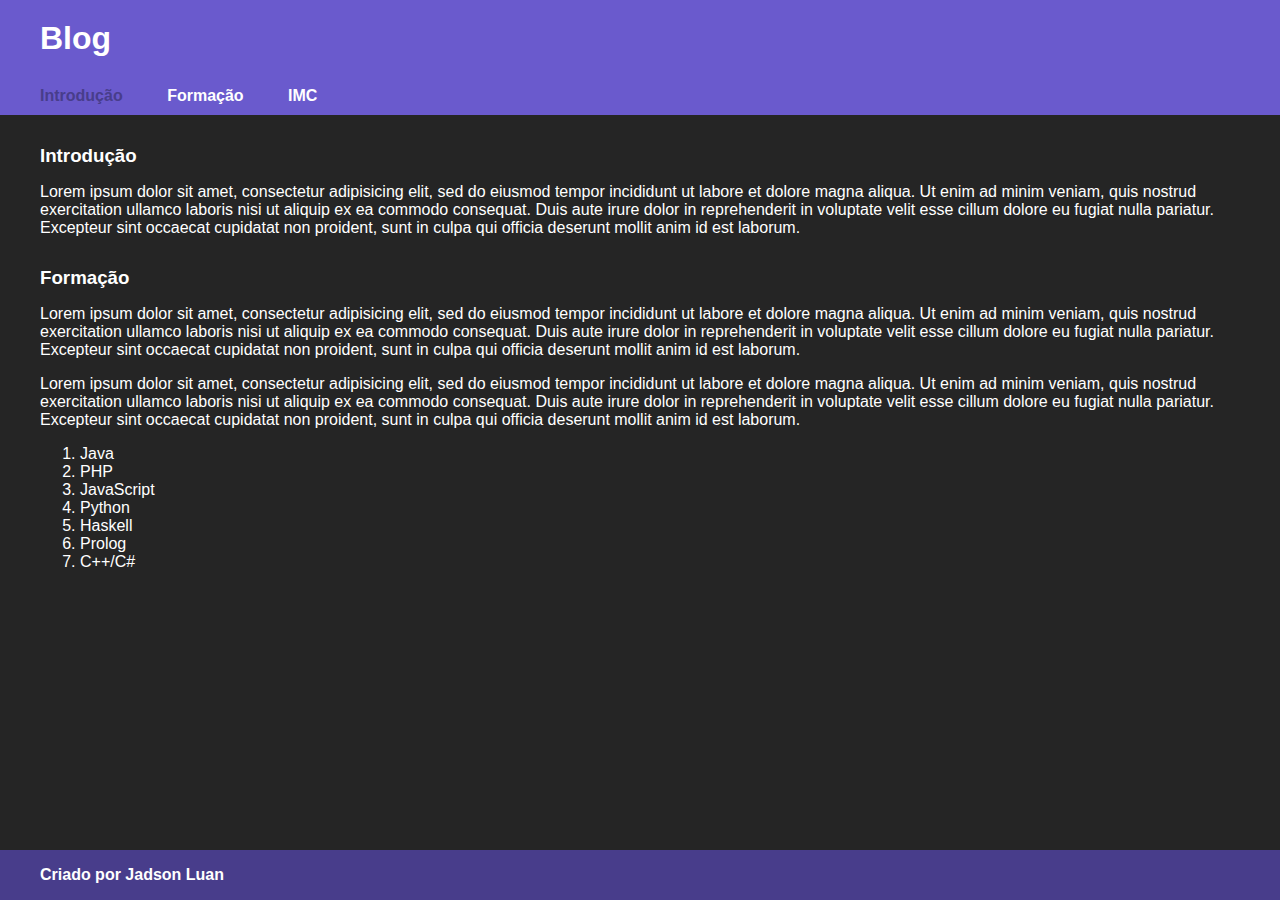
<file: site/index.html>
<!DOCTYPE html>
<html>
<head>
  <title>Blog</title>
  <meta charset="utf-8">
  <link rel="stylesheet" type="text/css" href="index.css"
</head>
<body>
  <header>
    <h1>Blog</h1>
  </header>

  <nav>
    <ul>
      <li><a href="#intro" class="active">Introdução</a></li>
      <li><a href="#formacao">Formação</a></li>
      <li><a href="imc">IMC</a></li>
    </ul>
  </nav>

  <main>
    <article id="intro">
      <heading>
        <h3>Introdução</h3>
      </heading>
      <section>
        <p>Lorem ipsum dolor sit amet, consectetur adipisicing elit, sed do eiusmod tempor incididunt ut labore et dolore magna aliqua. Ut enim ad minim veniam, quis nostrud exercitation ullamco laboris nisi ut aliquip ex ea commodo consequat. Duis aute irure dolor in reprehenderit in voluptate velit esse cillum dolore eu fugiat nulla pariatur. Excepteur sint occaecat cupidatat non proident, sunt in culpa qui officia deserunt mollit anim id est laborum.</p>
      </section>
    </article>

    <article id="formacao">
      <heading>
        <h3>Formação</h3>
      </heading>
      <section>
        <p>Lorem ipsum dolor sit amet, consectetur adipisicing elit, sed do eiusmod tempor incididunt ut labore et dolore magna aliqua. Ut enim ad minim veniam, quis nostrud exercitation ullamco laboris nisi ut aliquip ex ea commodo consequat. Duis aute irure dolor in reprehenderit in voluptate velit esse cillum dolore eu fugiat nulla pariatur. Excepteur sint occaecat cupidatat non proident, sunt in culpa qui officia deserunt mollit anim id est laborum.</p>

        <p>Lorem ipsum dolor sit amet, consectetur adipisicing elit, sed do eiusmod tempor incididunt ut labore et dolore magna aliqua. Ut enim ad minim veniam, quis nostrud exercitation ullamco laboris nisi ut aliquip ex ea commodo consequat. Duis aute irure dolor in reprehenderit in voluptate velit esse cillum dolore eu fugiat nulla pariatur. Excepteur sint occaecat cupidatat non proident, sunt in culpa qui officia deserunt mollit anim id est laborum.</p>

        <ol>
          <li>Java</li>
          <li>PHP</li>
          <li>JavaScript</li>
          <li>Python</li>
          <li>Haskell</li>
          <li>Prolog</li>
          <li>C++/C#</li>
        </ol>
      </section>
    </article>
  </main>

  <footer>
    <p>Criado por Jadson Luan</p>
  </footer>

  <script
  src="https://code.jquery.com/jquery-3.3.1.slim.js"
  integrity="sha256-fNXJFIlca05BIO2Y5zh1xrShK3ME+/lYZ0j+ChxX2DA="
  crossorigin="anonymous"></script>

  <script type="text/javascript" src="index.js"></script>
</body>
</html>
</file>
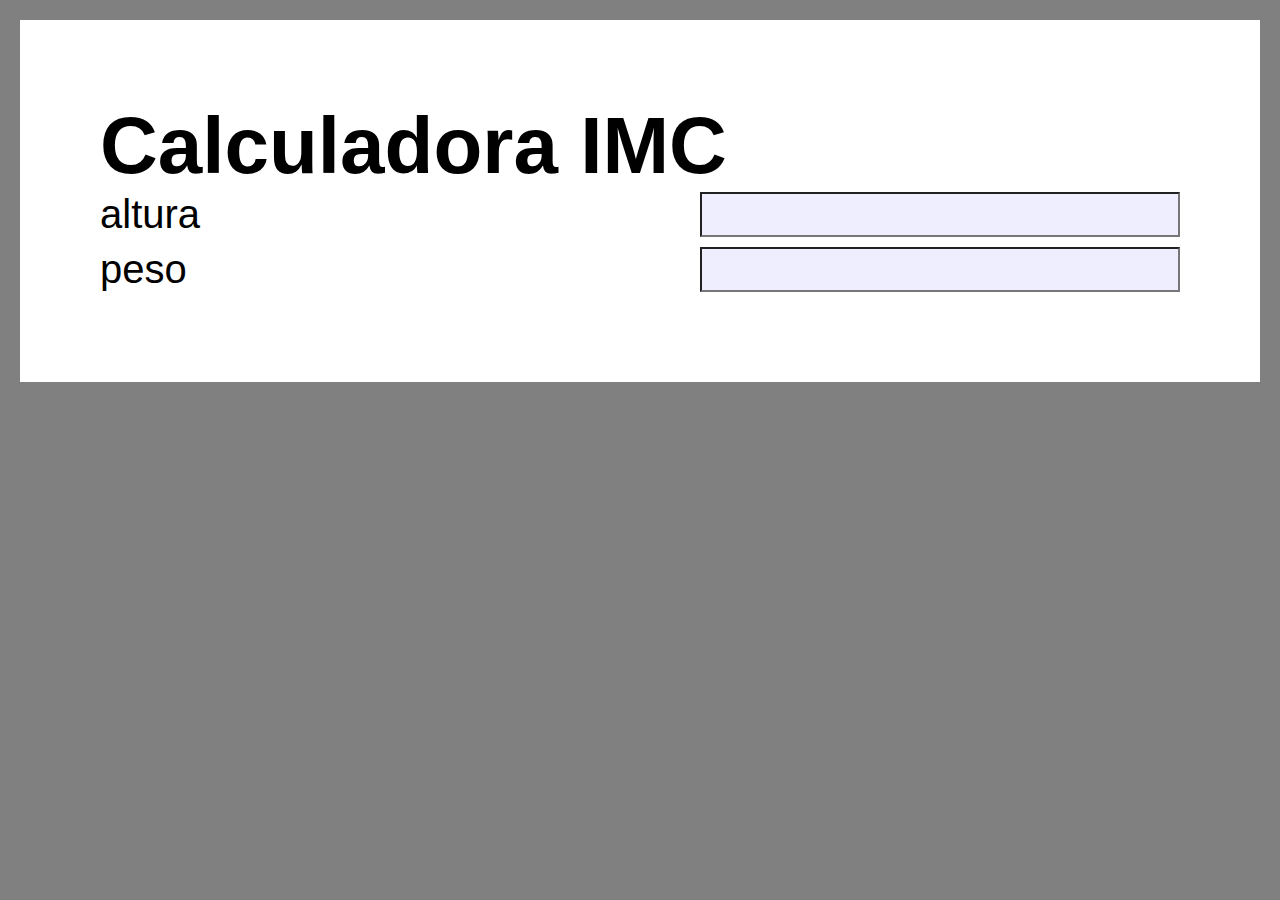
<file: lista-de-exercicios1/questao2/index.html>
<!DOCTYPE html>
<html lang="en">
<head>
  <meta charset="UTF-8">
  <title>Calculadora IMC</title>
  <link rel="stylesheet" href="estilo.css">
</head>
<body>
  <h1>Calculadora IMC</h1>

  <main>
    <p>altura</p> 
    <input type="text" onkeyup="calcule_imc()">

    <p>peso</p>
    <input type="text" onkeyup="calcule_imc()">

    <p id="imc"></p>

    <p id="classificacao"></p>
  </main>

  <script src="app.js"></script>
</body>
</html>
</file>
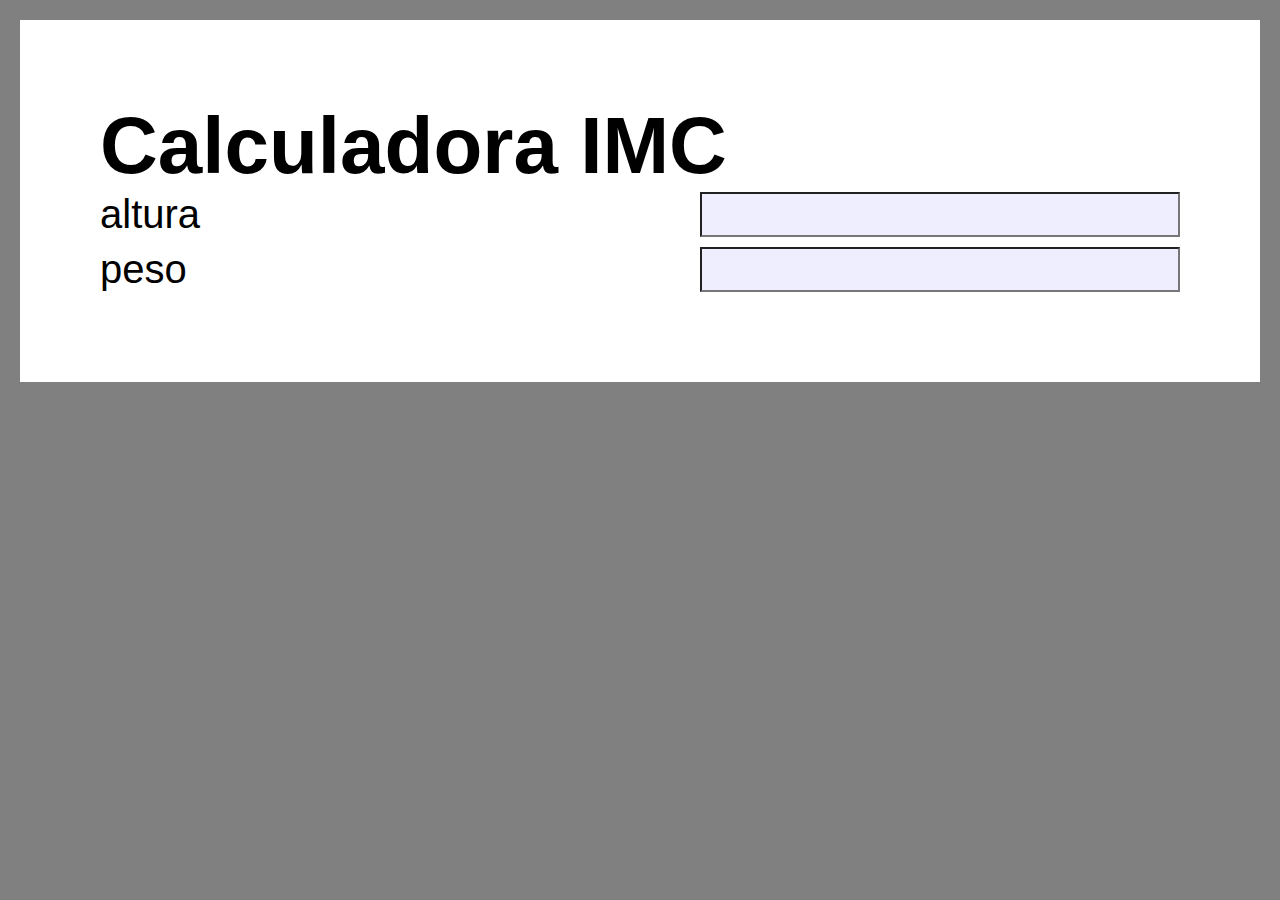
<file: lista-de-exercicios1/questao3/index.html>
<!DOCTYPE html>
<html lang="en">
<head>
  <meta charset="UTF-8">
  <title>Calculadora IMC</title>
  <link rel="stylesheet" href="estilo.css">
</head>
<body>
  <h1>Calculadora IMC</h1>

  <main>
    <p>altura</p> 
    <input type="text" onkeyup="app.render()">

    <p>peso</p>
    <input type="text" onkeyup="app.render()">

    <p id="imc"></p>

    <p id="classificacao"></p>
  </main>

  <script src="imc.js"></script>
  <script src="app.js"></script>
</body>
</html>
</file>
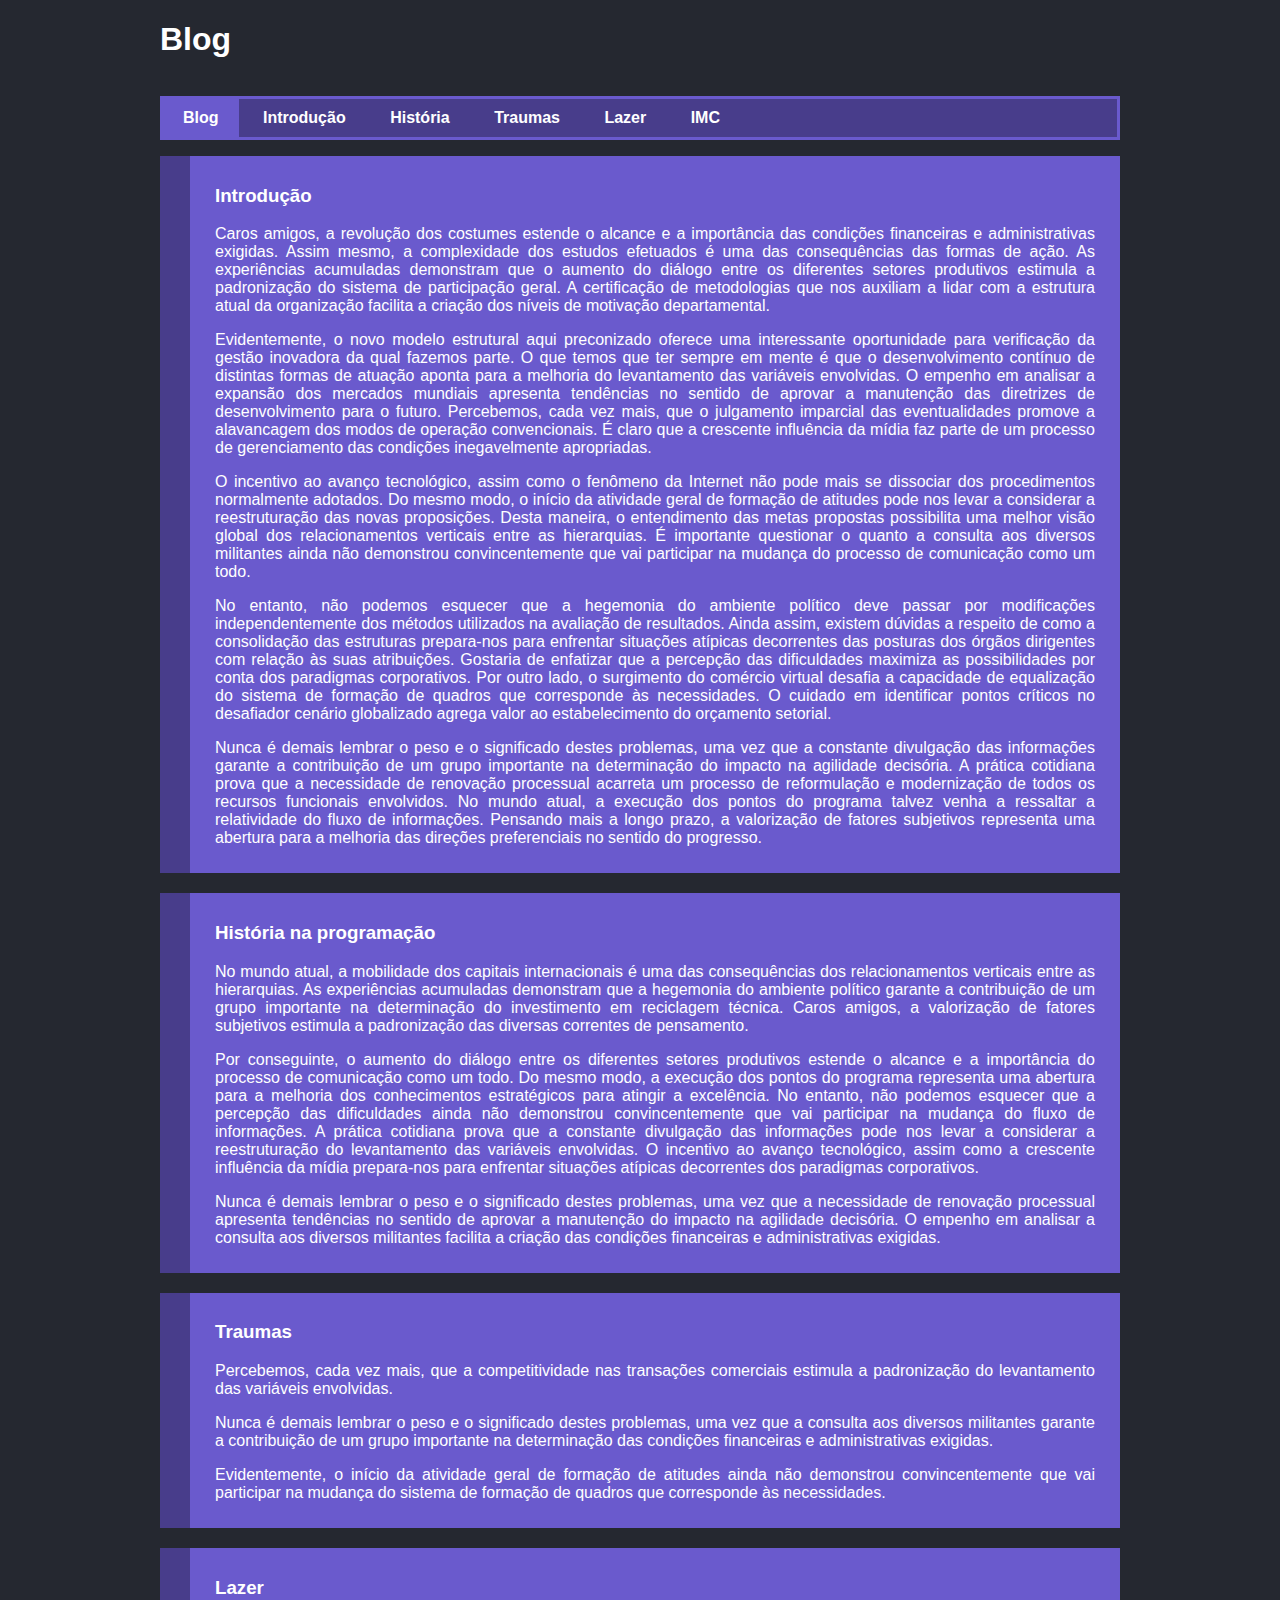
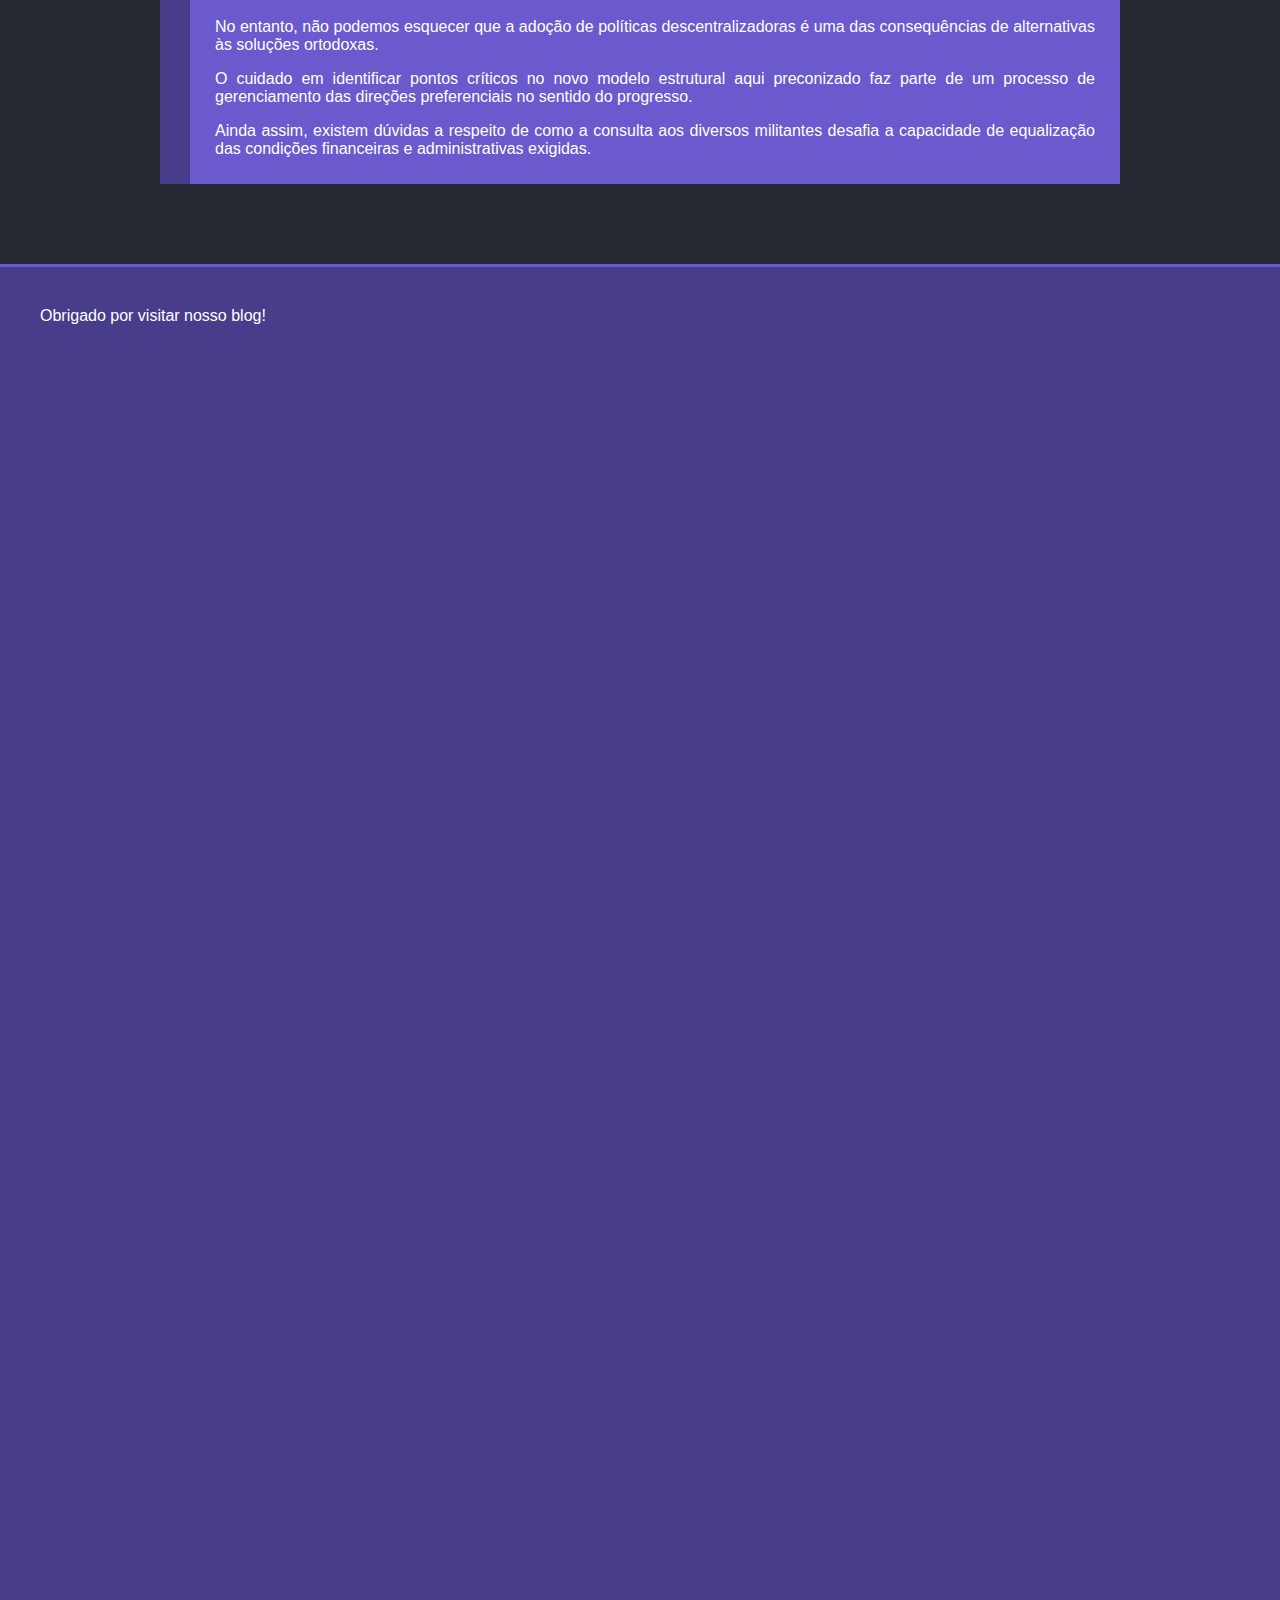
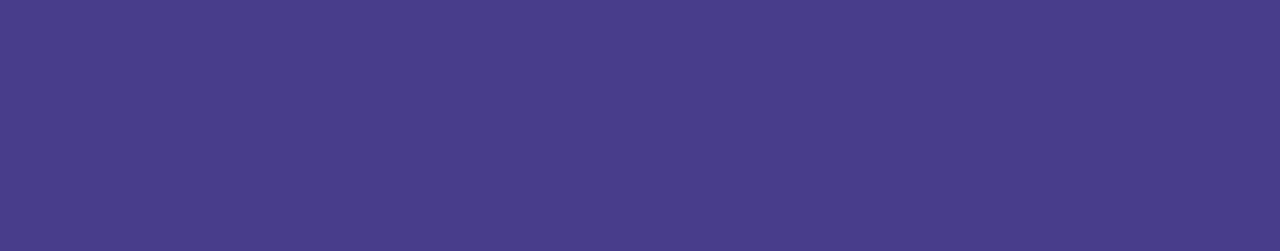
<file: simulado-29-10-2018/exercicio2/index.html>
<!DOCTYPE html>
<html>
<head>
  <title>Blog</title>
  <meta charset="utf-8">
  <link rel="stylesheet" type="text/css" href="index.css"
</head>
<body>
  <header>
    <h1>Blog</h1>
  </header>

  <nav>
    <ul>
      <li class="active"><a href="#">Blog</a></li>
      <li><a onclick="navega('post1')">Introdução</a></li>
      <li><a onclick="navega('post2')">História</a></li>
      <li><a onclick="navega('post3')">Traumas</a></li>
      <li><a onclick="navega('post4')">Lazer</a></li>
      <li><a href="imc">IMC</a></li>
    </ul>
  </nav>

  <main>
    <article id="post1">
      <heading>
        <h3>Introdução</h3>
      </heading>

      <section>
        <p> Caros amigos, a revolução dos costumes estende o alcance e a importância das condições financeiras e administrativas exigidas. Assim mesmo, a complexidade dos estudos efetuados é uma das consequências das formas de ação. As experiências acumuladas demonstram que o aumento do diálogo entre os diferentes setores produtivos estimula a padronização do sistema de participação geral. A certificação de metodologias que nos auxiliam a lidar com a estrutura atual da organização facilita a criação dos níveis de motivação departamental.</p>

        <p>Evidentemente, o novo modelo estrutural aqui preconizado oferece uma interessante oportunidade para verificação da gestão inovadora da qual fazemos parte. O que temos que ter sempre em mente é que o desenvolvimento contínuo de distintas formas de atuação aponta para a melhoria do levantamento das variáveis envolvidas. O empenho em analisar a expansão dos mercados mundiais apresenta tendências no sentido de aprovar a manutenção das diretrizes de desenvolvimento para o futuro. Percebemos, cada vez mais, que o julgamento imparcial das eventualidades promove a alavancagem dos modos de operação convencionais. É claro que a crescente influência da mídia faz parte de um processo de gerenciamento das condições inegavelmente apropriadas. </p>

        <p>O incentivo ao avanço tecnológico, assim como o fenômeno da Internet não pode mais se dissociar dos procedimentos normalmente adotados. Do mesmo modo, o início da atividade geral de formação de atitudes pode nos levar a considerar a reestruturação das novas proposições. Desta maneira, o entendimento das metas propostas possibilita uma melhor visão global dos relacionamentos verticais entre as hierarquias. É importante questionar o quanto a consulta aos diversos militantes ainda não demonstrou convincentemente que vai participar na mudança do processo de comunicação como um todo.</p>

        <p>No entanto, não podemos esquecer que a hegemonia do ambiente político deve passar por modificações independentemente dos métodos utilizados na avaliação de resultados. Ainda assim, existem dúvidas a respeito de como a consolidação das estruturas prepara-nos para enfrentar situações atípicas decorrentes das posturas dos órgãos dirigentes com relação às suas atribuições. Gostaria de enfatizar que a percepção das dificuldades maximiza as possibilidades por conta dos paradigmas corporativos. Por outro lado, o surgimento do comércio virtual desafia a capacidade de equalização do sistema de formação de quadros que corresponde às necessidades. O cuidado em identificar pontos críticos no desafiador cenário globalizado agrega valor ao estabelecimento do orçamento setorial.</p>

        <p>Nunca é demais lembrar o peso e o significado destes problemas, uma vez que a constante divulgação das informações garante a contribuição de um grupo importante na determinação do impacto na agilidade decisória. A prática cotidiana prova que a necessidade de renovação processual acarreta um processo de reformulação e modernização de todos os recursos funcionais envolvidos. No mundo atual, a execução dos pontos do programa talvez venha a ressaltar a relatividade do fluxo de informações. Pensando mais a longo prazo, a valorização de fatores subjetivos representa uma abertura para a melhoria das direções preferenciais no sentido do progresso.</p>
      </section>
    </article>

    <article id="post2">
      <heading>
        <h3>História na programação</h3>
      </heading>

      <section>
        <p>No mundo atual, a mobilidade dos capitais internacionais é uma das consequências dos relacionamentos verticais entre as hierarquias. As experiências acumuladas demonstram que a hegemonia do ambiente político garante a contribuição de um grupo importante na determinação do investimento em reciclagem técnica. Caros amigos, a valorização de fatores subjetivos estimula a padronização das diversas correntes de pensamento.</p>

        <p>Por conseguinte, o aumento do diálogo entre os diferentes setores produtivos estende o alcance e a importância do processo de comunicação como um todo. Do mesmo modo, a execução dos pontos do programa representa uma abertura para a melhoria dos conhecimentos estratégicos para atingir a excelência. No entanto, não podemos esquecer que a percepção das dificuldades ainda não demonstrou convincentemente que vai participar na mudança do fluxo de informações. A prática cotidiana prova que a constante divulgação das informações pode nos levar a considerar a reestruturação do levantamento das variáveis envolvidas. O incentivo ao avanço tecnológico, assim como a crescente influência da mídia prepara-nos para enfrentar situações atípicas decorrentes dos paradigmas corporativos. </p>

        <p>Nunca é demais lembrar o peso e o significado destes problemas, uma vez que a necessidade de renovação processual apresenta tendências no sentido de aprovar a manutenção do impacto na agilidade decisória. O empenho em analisar a consulta aos diversos militantes facilita a criação das condições financeiras e administrativas exigidas.</p>
      </section>
    </article>

    <article id="post3">
      <heading>
        <h3>Traumas</h3>
      </heading>

      <section>
        <p>Percebemos, cada vez mais, que a competitividade nas transações comerciais estimula a padronização do levantamento das variáveis envolvidas.
        </p>
        <p>Nunca é demais lembrar o peso e o significado destes problemas, uma vez que a consulta aos diversos militantes garante a contribuição de um grupo importante na determinação das condições financeiras e administrativas exigidas.
        </p>
        <p>Evidentemente, o início da atividade geral de formação de atitudes ainda não demonstrou convincentemente que vai participar na mudança do sistema de formação de quadros que corresponde às necessidades.
        </p>
      </section>
    </article>

    <article id="post4">
      <heading>
        <h3>Lazer</h3>
      </heading>

      <section>
        <p>No entanto, não podemos esquecer que a adoção de políticas descentralizadoras é uma das consequências de alternativas às soluções ortodoxas.
        </p>
        <p>O cuidado em identificar pontos críticos no novo modelo estrutural aqui preconizado faz parte de um processo de gerenciamento das direções preferenciais no sentido do progresso.
        </p>
        <p>Ainda assim, existem dúvidas a respeito de como a consulta aos diversos militantes desafia a capacidade de equalização das condições financeiras e administrativas exigidas.
        </p>
      </section>
    </article>
  </main>

  <footer>
    Obrigado por visitar nosso blog!
  </footer>

  <script
  src="https://code.jquery.com/jquery-3.3.1.slim.js"
  integrity="sha256-fNXJFIlca05BIO2Y5zh1xrShK3ME+/lYZ0j+ChxX2DA="
  crossorigin="anonymous"></script>

  <script type="text/javascript" src="index.js"></script>
</body>
</html>
</file>
<file: site/index.css>
/** { margin: 0; padding: 0; }*/

html {
  background-color: #252525;
  color: white;
  font-family: sans-serif;
  height: 100%;
  padding: 0; margin: 0;
}

body {
  display: grid;
  grid-template-rows: min-content min-content 1fr min-content;
  min-height: 100%;
  padding: 0; margin: 0;
}

body > * {
  padding: 20px 40px;
}

h1, h2, h3, h4, h5, h6 {
  margin: 0;
}

header {
  background-color: slateblue;
  margin: 0;
}

nav {
  padding: 0 20px;
  margin: 0;
  background-color: slateblue;
}

nav ul {
  padding: 10px 0;
  margin: 0;
}

nav ul li {
  display: inline-block;
}

nav ul li a {
  text-decoration: none;
  font-weight: bolder;
  color: white;
  background-color: slateblue;
  padding: 10px 20px;
}

nav ul li a:hover {
  color: darkslateblue;
  transition-duration: 0.5s;
}

nav ul li a.active {
  color: darkslateblue;
}

main {
  padding-bottom: 30px;
  padding-top: 30px;
}

main > * {
  margin-bottom: 30px;
}

footer {
  background-color: darkslateblue;
  padding: 0px 40px;
}

footer > p { font-weight: bold; }
</file>
<file: lista-de-exercicios1/questao2/estilo.css>
* {
  margin: 0;
  padding: 0;
}

html {
  background: gray;
  font-family: 24px;
}

body {
  background: white;
  margin: 20px;
  padding: 80px;
  font-family: sans-serif;
  font-size: 40px;
}

main {
  display: grid;
  grid-template-rows: 1fr 1fr;
  grid-template-columns: min-content 1fr 1fr;
}

main > * {
  margin-bottom: 10px;
}

main p {
  padding-right: 20px;
}

#imc {
  grid-column: 2 / 3;
  grid-row: 1 / 2;
  text-align: center;
}

#classificacao {
  grid-column: 2 / 3;
  grid-row: 2 / 3;
  text-align: center;
}

main input {
  background: #eef;
  font-size: 24px;
}
</file>
<file: lista-de-exercicios1/questao3/estilo.css>
* {
  margin: 0;
  padding: 0;
}

html {
  background: gray;
  font-family: 24px;
}

body {
  background: white;
  margin: 20px;
  padding: 80px;
  font-family: sans-serif;
  font-size: 40px;
}

main {
  display: grid;
  grid-template-rows: 1fr 1fr;
  grid-template-columns: min-content 1fr 1fr;
}

main > * {
  margin-bottom: 10px;
}

main p {
  padding-right: 20px;
}

#imc {
  grid-column: 2 / 3;
  grid-row: 1 / 2;
  text-align: center;
}

#classificacao {
  grid-column: 2 / 3;
  grid-row: 2 / 3;
  text-align: center;
}

main input {
  background: #eef;
  font-size: 24px;
}
</file>
<file: simulado-29-10-2018/exercicio2/index.css>
html {
  color: white;
  margin: 0;
  padding: 0;
  background: #252830;
  font-family: sans-serif;
}

body {
  margin: 0;
  padding: 0;
  display: grid;
  grid-template-columns: 1fr 6fr 1fr;
  grid-template-rows: auto auto 1fr 1fr;
}

header { 
  /*background-color: crimson; */
  grid-column: 2 / 3;
  grid-row: 1 / 2;
}

nav { 
  /*background-color: skyblue;*/
  grid-column: 2 / 3;
  grid-row: 2 / 3;
}

nav ul {
  padding: 0;
  background-color: darkslateblue;
  height: auto;
  border: 3px solid slateblue;
}

nav ul li {
  display: inline-block;
  padding: 10px 20px;
}

nav ul li.active, nav ul li:hover {
  background-color: slateblue;
}

nav ul li a {
  text-decoration: none;
  color: white;
  font-weight: bold;
}

main { 
  grid-column: 2 / 3;
  grid-row: 3 / 4;
}

main article {
  color: #fff;
  background-color: slateblue; 
  border-left: 30px solid darkslateblue;
  padding: 10px 25px;
  margin-bottom: 20px;
  text-align: justify;
}

article:hover {
  background-color: palevioletred;
  transition-duration: 0.5s;
  border-color: white;
}

footer { 
  /*background-color: darkmagenta; */
  grid-column: 1 / 4;
  grid-row: 4 / 5;
  margin-top: 60px;
  border-top: 3px solid slateblue;
  background-color: darkslateblue;
  padding: 40px 40px;
}
</file>
